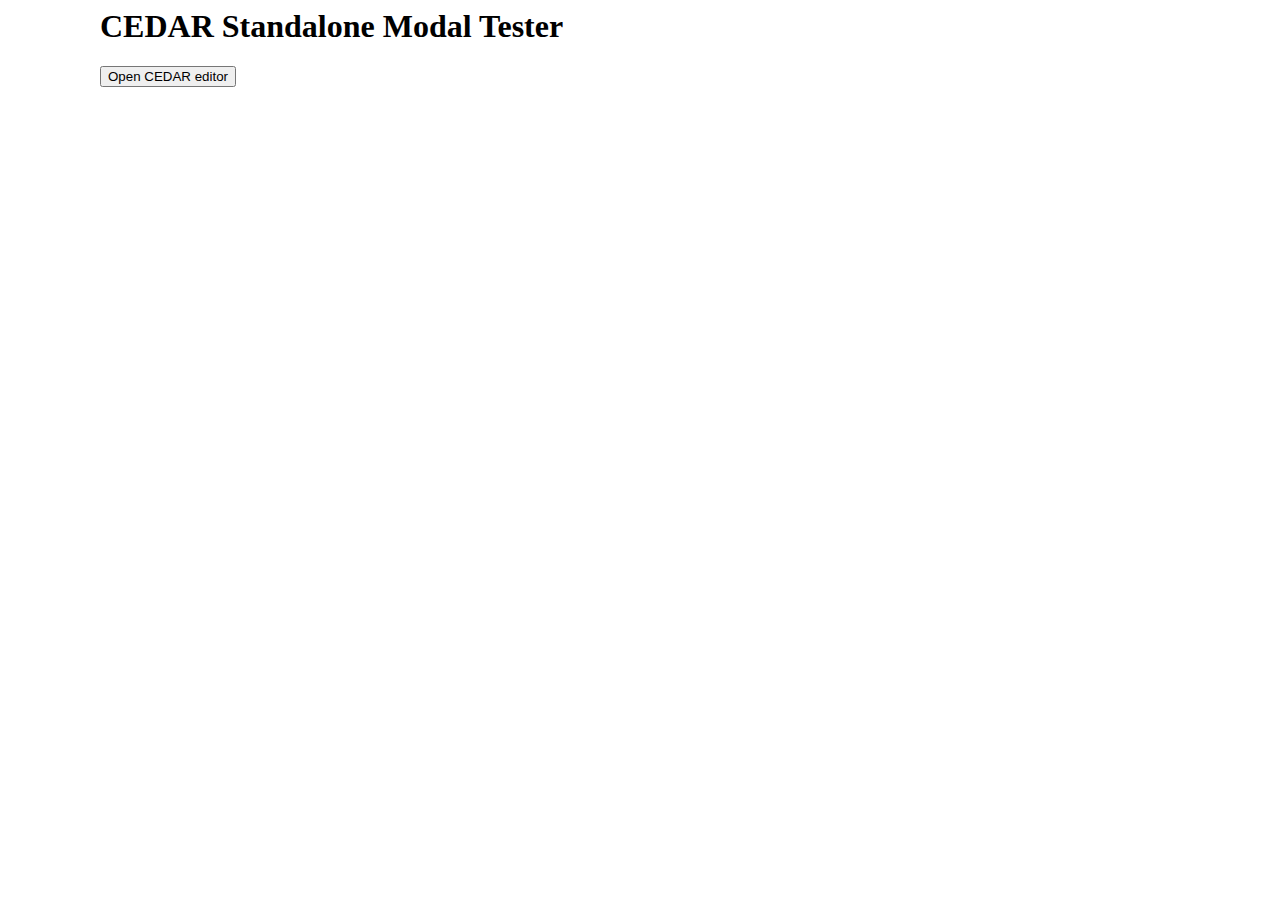
<file: modal/cedar_tester.html>
<!DOCTYPE HTML PUBLIC "-//IETF//DTD HTML//EN">
<html>
<head>
<title>CEDAR Standalone Modal Tester</title>
    <link rel="stylesheet" media="all" href="main.css" />
    <script src="cedar_utils.js"></script>
</head>
<body>

<h1>CEDAR Standalone Modal Tester</h1>

<!-- button to launch modal -->
<button id="cedarOpen" type="submit" onClick="openModal()">Open CEDAR editor</button>

<!-- modal dialog -->
<dialog id="genericModalDialog" class="modalDialog">
    <div>
        <button id="genericModalClose" onClick="closeModal()" class="" style="float: right;" aria-label="close" type="button">
         Close
        </button>

        <div id="genericModalContent" class="c-modal-content__cedar" style="display: inline;">
            <script src="https://dryad-ryan-devbucket.s3.amazonaws.com/cedar-embeddable-editor-2.6.18-SNAPSHOT.js"></script>
<!--            <script type="text/javascript" src="../assets/js/cedar-embeddable-editor-2.6.18-SNAPSHOT.js"></script>-->
            <cedar-embeddable-editor />
        </div>
    </div>
</dialog>
</body>
</html>
</file>
<file: modal/main.css>
body {
    margin-left: 100;
    margin-right: 100;
}

/* transform selector was causing an issue with the Angular Material
popup dialogs (calendar, tooltips), in that they would be shifted
away from their original target */
/*.modalDialog {*/
/*  position: fixed;*/
/*  top: 50%;*/
/*  left: 50%;*/
/*  margin: 0;*/
/*  !*-webkit-transform: translate(-50%, -50%);*!*/
/*  !*transform: translate(-50%, -50%);*!*/
/*}*/
.modalDialog {
    position: fixed;
    top: 0;
    right: 25%;
    left: 25%;
    margin: 0;
}

.cedar-container {
    background-color: rgba(233, 236, 239, 1);
    padding: 20px;
    margin-bottom: 20px;
}

.cedar-container label {
    display: block;
}

.cedar-container select {
    margin-right: 10px;
}

.cedar-container o-button__add {
  padding: 5px 8px;
  border: 1px solid #9fc7d8;
  background-color: #9fc7d8;
  color: rgb(0, 0, 0);
}

.cedar-heading__level3 {
    margin: 0 0 20px;
    color: rgb(0, 85, 129);
    font-size: 1.1em;
    font-weight: bold;
}

.c-modal-content__cedar {
    padding: 0;
    margin: 0;
}

.c-modal-content__cedar .mat-card {
    padding: 0;
    margin: 0;
    box-shadow: none !important;
    background-color: white !important;
}

template-card {
    padding: 0;
    margin: 0;
    background-color: white !important;
}

.mat-card {
    padding: 0;
    margin: 0;
}

.mat-card .mat-card {
    padding: 0;
    margin: 0;
}

.mat-card .mat-card-header-text {
    padding: 0;
    margin: 0;
}

.mat-card .mat-card .mat-card-header-text {
    margin: 0;
}

.mat-card-avatar {
    display: none;
}

.mat-card-header .mat-card-title {
    fond-size: inherit;
}

/* should be h1 */
.mat-card h1 {
    margin: 0 0 20px;
    color: #cf4817;
    font-size: 1.8em;
    font-weight: normal;
}


/* should be h2 */
.mat-card .mat-card .mat-card-header {
    display: block;
    margin: 0;
    margin-block-start: 0.83em;
    margin-block-end: 0.83em;
    margin-inline-start: 0px;
    margin-inline-end: 0px;
}

.mat-card .mat-card .mat-card-title {
    margin-bottom: 20px;
    padding-top: 10px;
    padding-bottom: 10px;
    padding-left: 10px;
    background-color: rgb(0, 85, 129);
    color: rgb(255, 255, 255);
    font-size: 1.3em;
    font-weight: normal;
}

/* should be h3 */
.mat-card .mat-card .mat-card .mat-card-title {
    background-color: white;
    color: black;
}

/* tooltips */
.mat-tooltip {
    /* this background-color is just to prove that the selector is getting the correct element;
       remove it when we get the positioning to work properly */
    background-color: rgb(20,20,0) !important;
    z-index: 100000 !important;
    position: relative;
}
</file>
